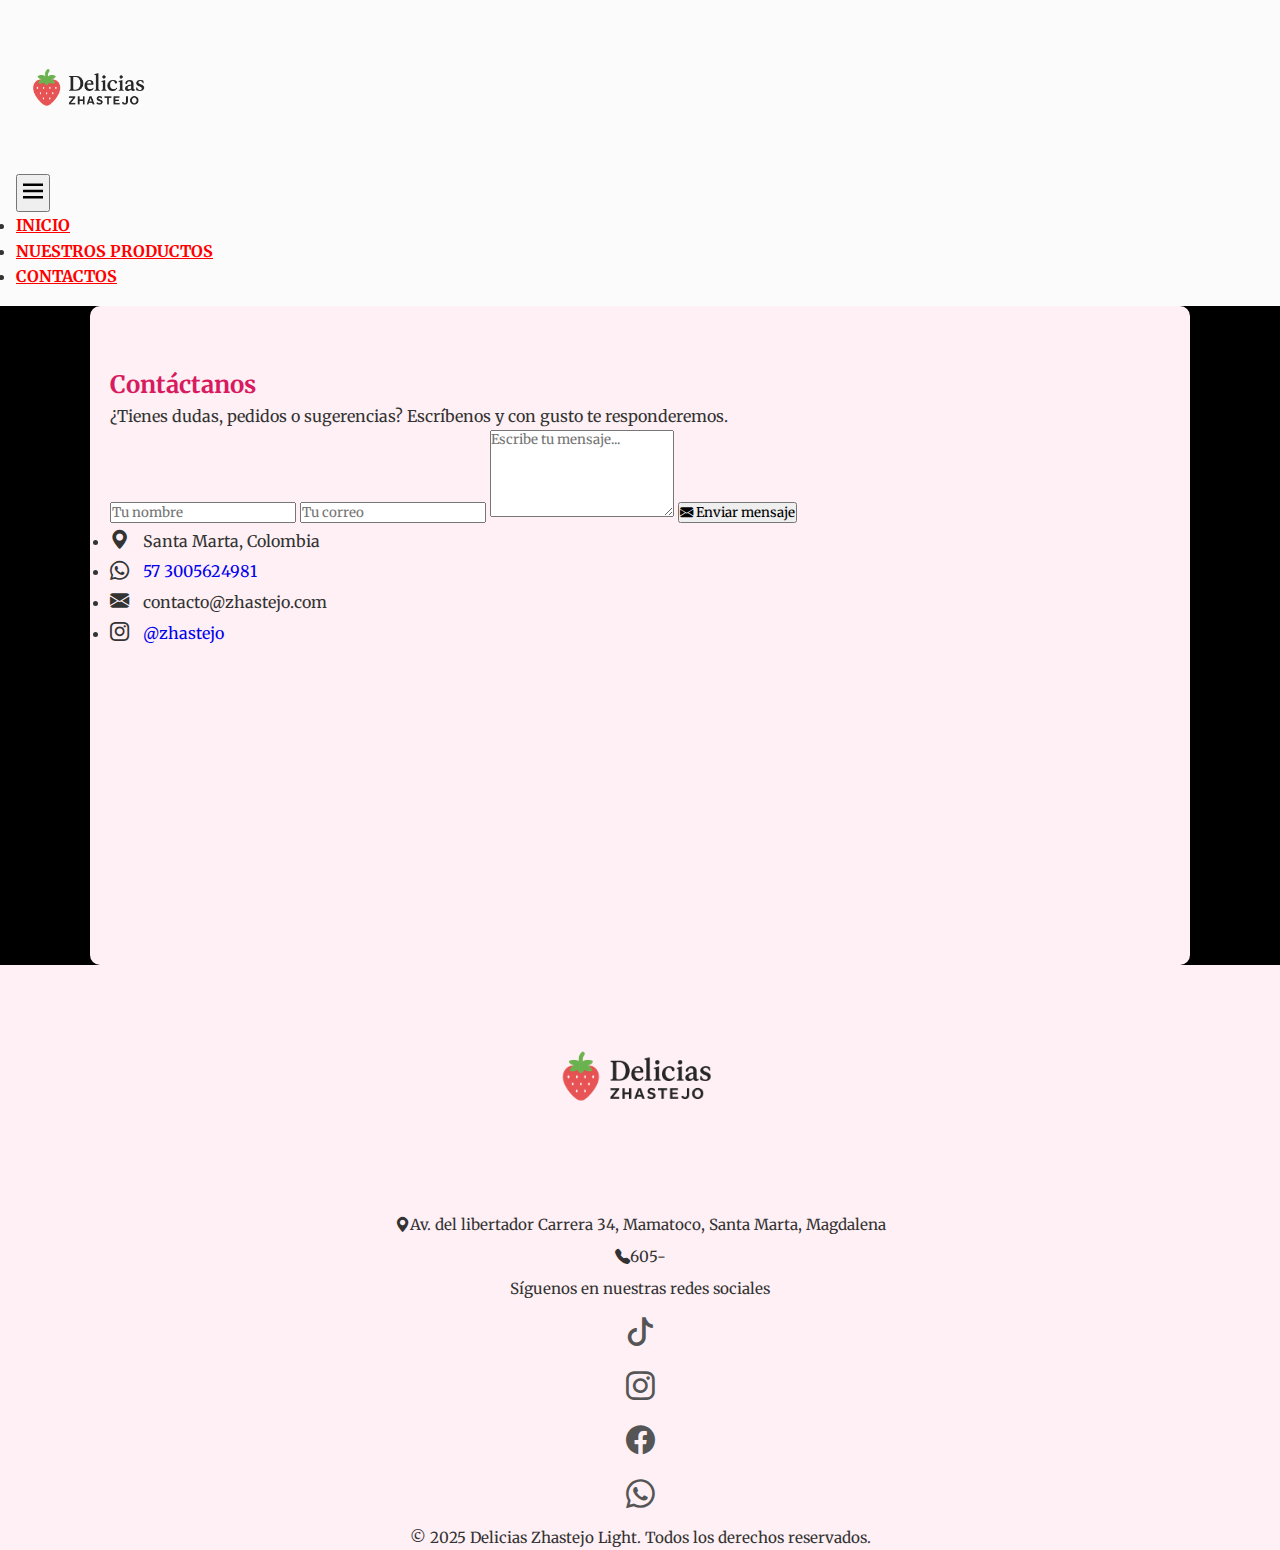
<file: Fresaslight/contactos.html>
<!DOCTYPE html>
<html lang="en">

<head>
  <meta charset="UTF-8" />
  <meta http-equiv="X-UA-Compatible" content="IE=edge" />
  <meta name="viewport" content="width=device-width, initial-scale=1.0" />
  <title>Delicias Zhastejo Light</title>
  <link rel="stylesheet" href="style.css" />
  <link rel="shortcut icon" type="image" href="Imagenes/Logo-zhastejo.png" />
  <link rel="stylesheet" href="https://cdn.jsdelivr.net/npm/bootstrap-icons@1.11.1/font/bootstrap-icons.css">
  <!-- bootstrap links -->
  <link href="https://cdn.jsdelivr.net/npm/bootstrap@5.0.2/dist/css/bootstrap.min.css" rel="stylesheet"
    integrity="sha384-EVSTQN3/azprG1Anm3QDgpJLIm9Nao0Yz1ztcQTwFspd3yD65VohhpuuCOmLASjC" crossorigin="anonymous" />
  <link rel="stylesheet" href="https://maxcdn.bootstrapcdn.com/font-awesome/4.5.0/css/font-awesome.min.css" />
  <!-- bootstrap links -->
  <!-- fonts links -->
  <link rel="preconnect" href="https://fonts.googleapis.com" />
  <link rel="preconnect" href="https://fonts.gstatic.com" crossorigin />
  <link href="https://fonts.googleapis.com/css2?family=Merriweather&display=swap" rel="stylesheet" />
  <!-- fonts links -->
</head>

<body>
  <!-- navbar -->
  <nav class="navbar navbar-expand-lg" id="navbar">
    <div class="container-fluid">
      <div class="d-flex align-items-center">
        <a class="navbar-brand" href="index.html" id="logo"><img src="Imagenes/Logo-zhastejo.png"
            alt="Logo-Cotemag" /></a>
      </div>

      <button class="navbar-toggler" type="button" data-bs-toggle="collapse" data-bs-target="#navbarSupportedContent"
        aria-controls="navbarSupportedContent" aria-expanded="false" aria-label="Toggle navigation">
        <span><img src="./Imagenes/Menu.svg" alt="" width="30px" /></span>
      </button>

      <div class="collapse navbar-collapse" id="navbarSupportedContent">
        <ul class="navbar-nav me-auto mb-2 mb-lg-0">
          <li class="nav-item">
            <a class="nav-link active" aria-current="page" href="index.html">INICIO</a>
          </li>

          <li class="nav-item">
            <a class="nav-link" href="nuestrosproductos.html">NUESTROS PRODUCTOS</a>
          </li>

          <li class="nav-item">
            <a class="nav-link" href="contactos.html">CONTACTOS</a>
          </li>
        </ul>
      </div>
    </div>
  </nav>
  <!-- navbar -->

  
      <!-- contacto -->
      <section class="contact-section my-5" id="contacto">
        <h2 class="text-center mb-4">Contáctanos</h2>
        <p class="text-center mb-4">¿Tienes dudas, pedidos o sugerencias? Escríbenos y con gusto te responderemos.</p>
    
        <div class="row g-4">
          <!-- Formulario -->
          <div class="col-md-6">
            <form action="https://formsubmit.co/TUCORREO@ejemplo.com" method="POST">
              <input type="text" name="nombre" placeholder="Tu nombre" required class="form-control mb-3">
              <input type="email" name="correo" placeholder="Tu correo" required class="form-control mb-3">
              <textarea name="mensaje" placeholder="Escribe tu mensaje..." rows="5" required class="form-control mb-3"></textarea>
              <button type="submit" class="btn btn-primary w-100">
                <i class="bi bi-envelope-fill"></i> Enviar mensaje
              </button>
            </form>
          </div>
    
          <!-- Información de contacto -->
          <div class="col-md-6">
            <ul class="list-unstyled">
              <li class="mb-3">
                <i class="bi bi-geo-alt-fill text-danger"></i> Santa Marta, Colombia
              </li>
              <li class="mb-3">
                <i class="bi bi-whatsapp text-success"></i> 
                <a href="https://wa.me/573005624981" target="_blank">57 3005624981</a>
              </li>
              <li class="mb-3">
                <i class="bi bi-envelope-fill text-primary"></i> contacto@zhastejo.com
              </li>
              <li>
                <i class="bi bi-instagram text-pink"></i> 
                <a href="https://www.instagram.com/zhastejo" target="_blank">@zhastejo</a>
              </li>
            </ul>
    
            <!-- Mapa -->
            <div class="mt-4">
              <iframe
                src="https://www.google.com/maps/embed?pb=!1m18!1m12!1m3!1d3976.6343527496426!2d-74.16949558578043!3d11.247313391978913!2m3!1f0!2f0!3f0!3m2!1i1024!2i768!4f13.1!3m3!1m2!1s0x8ef42dc85f9c1cb7%3A0x5fc69e68cdcf999b!2sCl.%2039%20%26%20Cra.%2034%2C%20Mamatoco%2C%20Santa%20Marta%2C%20Magdalena!5e0!3m2!1ses!2sco!4v1713465469550!5m2!1ses!2sco"
                width="100%" height="250" style="border:0; border-radius: 8px;" allowfullscreen="" loading="lazy"
                referrerpolicy="no-referrer-when-downgrade">
              </iframe>
            </div>
             <!-- Mapa -->

          </div>
        </div>
      </section>
      <!--Contacto-->
      
  

  <!-- footer -->

  <footer id="footer" class="footer mt-auto py-3">
    <div class="container">
        <a href="index.html"><img src="Imagenes/Logo-zhastejo.png" class="img-fluid1" alt="Imagen de footer" /></a>

        <div class="d-flex justify-content-center text-aling-center">
            <ul class="list-unstyled text-center">
                <li class="text-right mt-2">
                    <p><i class="bi bi-geo-alt-fill me-2"></i>Av. del libertador Carrera 34, Mamatoco, Santa Marta,
                        Magdalena</p>
                </li>
                <li class="text-right mt-2">
                    <p><i class="bi bi-telephone-fill me-2"></i>605-</p>
                </li>
            </ul>

        </div>
        <footer class="footer mt-5 py-4">
            <div class="container text-center">
              <p class="mb-2">Síguenos en nuestras redes sociales</p>
              <ul class="list-inline redes-sociales">
                <li class="list-inline-item">
                  <a href="https://www.tiktok.com/@tucuenta" target="_blank" aria-label="TikTok">
                    <i class="bi bi-tiktok"></i>
                  </a>
                </li>
                <li class="list-inline-item">
                  <a href="https://www.instagram.com/tucuenta" target="_blank" aria-label="Instagram">
                    <i class="bi bi-instagram"></i>
                  </a>
                </li>
                <li class="list-inline-item">
                  <a href="https://www.facebook.com/tucuenta" target="_blank" aria-label="Facebook">
                    <i class="bi bi-facebook"></i>
                  </a>
                </li>
                <li class="list-inline-item">
                  <a href="https://wa.me/573005624981" target="_blank" aria-label="WhatsApp">
                    <i class="bi bi-whatsapp"></i>
                  </a>
                </li>
              </ul>
              <p class="mt-3">&copy; 2025 Delicias Zhastejo Light. Todos los derechos reservados.</p>
            </div>
          </footer>
<!-- footer -->
  <!-- footer -->

  <a href="#" class="arrow">
    <i>
      <img src="./Imagenes/up-arrow.png" alt="Flecha hacia arriba" width="50px" />
    </i>
  </a>
  


  <script src="script.js"></script>

  <script src="https://cdn.jsdelivr.net/npm/bootstrap@5.0.2/dist/js/bootstrap.bundle.min.js"
    integrity="sha384-MrcW6ZMFYlzcLA8Nl+NtUVF0sA7MsXsP1UyJoMp4YLEuNSfAP+JcXn/tWtIaxVXM"
    crossorigin="anonymous"></script>

    <script>
      // Detecta el desplazamiento de la página
  window.addEventListener('scroll', function() {
    const arrow = document.querySelector('.arrow');
    
    // Si la página ha sido desplazada hacia abajo más de 200px, muestra la flecha
    if (window.scrollY > 200) {
      arrow.classList.add('visible');
    } else {
      arrow.classList.remove('visible');
    }
  });
  
  // Desplazamiento suave al hacer clic
  document.querySelector('.arrow').addEventListener('click', function(e) {
    e.preventDefault(); // Previene la acción predeterminada del enlace
    window.scrollTo({
      top: 0,  // Se desplazará al inicio de la página
      behavior: 'smooth' // Desplazamiento suave
    });
  });
      </script>

</body>

</html>
</file>
<file: Fresaslight/style.css>
/* Reset básico y fuentes */
* {
    margin: 0;
    padding: 0;
    box-sizing: border-box;
    font-family: 'Merriweather', serif;
  }
  
  body {
    line-height: 1.6;
    color: #333;
    background-color: #000000;
  }
  
  /* Navbar */
  #navbar {
    background-color: #fbfbfb;
    padding: 1rem;
  }
  
  #navbar .nav-link {
    color: red;
    font-weight: bold;
    transition: color 0.3s;
  }
  
  #navbar .nav-link:hover {
    color: green;
  }
  
  #logo img {
    height: 150px;
  }

  #logo img:hover{
    transform: scale(1.08);
  }
  
  /* Carousel */
  .imagen-portada {
    width: 100%;
    height: 500px;
    display: flex;
    justify-content: center;
    align-items: center;
    overflow: hidden;
    background-color: #fff;
  }
  
  .imagen-portada img {
    height: 80%; /* Imagen más pequeña por defecto */
    width: auto;
    object-fit: contain;
    transition: transform 0.4s ease; /* Efecto suave */
  }
  
  .imagen-portada img:hover {
    transform: scale(1.06); 
  }
  
  @media (max-width: 768px) {
    .imagen-portada {
      height: 300px;
    }
  
    .imagen-portada img {
      height: 75%;
    }
  }
  /* Carousel */


  /* Sobre Nosotros */
  .container-nosotros {
    display: flex;
    flex-direction: column;
    align-items: center;
    padding: 1.5rem;
    gap: 1.5rem;
  }

  .texto {
    flex: 1;
    max-width: 550px;
    text-align: justify;
  }

  .imagen img {
    width: 100%;
    max-width: 250px;
    border-radius: 12px;
    box-shadow: 0 0 10px rgba(0,0,0,0.08);
  }

  .imagen img:hover{
    transform: scale(1.01);
  }

  @media (min-width: 768px) {
    .container-nosotros {
      flex-direction: row;
      justify-content: center;
      align-items: center;
      gap: 1rem; /* Menos espacio entre texto e imagen */
    }

    .texto {
      padding-right: 1rem;
    }
  }
/* Sobre nosotros */

  /* Productos */
  .producto {
    text-align: center;
    padding: 10px;
    border-radius: 12px;
    background: #fff8fa;
    box-shadow: 0 0 10px rgba(0, 0, 0, 0.06);
    transition: transform 0.3s ease;
  }

  .producto:hover {
    transform: scale(1.03);
  }

  .producto img {
    width: 100%;
    height: auto;
    max-height: 300px;
    object-fit: contain;
    border-radius: 10px;
    margin-bottom: 10px;
  }

  .producto p {
    font-weight: 500;
    color: #d81b60;
  }
 /* Productos */

  
  /* Footer */
  .footer {
    background-color: #858585a1;
    color: white;
    text-align: center;
  }
  
  .footer .img-fluid1 {
    max-width: 200px;
    margin: 1rem auto;
  }

  .footer .img-fluid1:hover{
    transform: scale(1.05);
  }
  
  .footer ul {
    list-style: none;
    padding: 0;
  }
  
  .footer ul li {
    margin: 0.5rem 1rem;
  }
  
  .footer {
    background-color: #fff0f5;
    color: #333;
  }

  .footer .redes-sociales a i {
    font-size: 1.8rem;
    margin: 0 12px;
    color: #555;
   /* transition: transform 0.3s ease, color 0.3s ease;*/
  }

  .footer .redes-sociales a:hover i {
    color: #d81b60; /* Cambia este color a tu color de marca si deseas */
  }

  .footer p {
    margin-bottom: 0;
    font-size: 0.95rem;
  }

  @media (max-width: 576px) {
    .footer .redes-sociales a i {
      font-size: 1.5rem;
      margin: 0 8px;
    }
  }
  
  
  .footer .copyright {
    font-size: 0.9rem;
    margin-top: 1rem;
  }
  
  /* Botón hacia arriba */
  .arrow {
    position: fixed;
    bottom: 20px;  /* Coloca la flecha en la parte inferior */
    right: 20px;   /* La coloca a la derecha */
    background-color: #fff;  /* Fondo blanco para la flecha */
    border-radius: 50%; /* Hace que el fondo sea redondeado */
    padding: 10px;
    box-shadow: 0 4px 6px rgba(0, 0, 0, 0.1);  /* Agrega una sombra sutil */
    transition: transform 0.3s ease, opacity 0.3s ease; /* Animación de opacidad */
    opacity: 0; /* Inicialmente invisible */
    pointer-events: none; /* No interactúa con el ratón hasta que aparezca */
  }
  
  .arrow.visible {
    opacity: 1; /* Hace la flecha visible */
    pointer-events: all; /* Permite la interacción con el ratón cuando es visible */
  }
  
  .arrow:hover {
    transform: scale(1.1); /* Aumenta un poco el tamaño al pasar el mouse */
  }
  
  .arrow img {
    display: block;
    margin: 0 auto; /* Centra la flecha dentro del contenedor */
  }
  
  
  /* Responsive */
  @media screen and (max-width: 768px) {
    .nosotros .col-6 {
      flex: 0 0 100%;
      max-width: 100%;
      margin-bottom: 1rem;
    }
  
    .carousel-inner img {
      height: 300px;
    }
  
    .event img {
      height: 200px;
    }
  
    .footer .img-fluid1 {
      max-width: 150px;
    }
  }

  /*index fin*/

  /*productos*/
  .producto-card {
    border-radius: 10px;
  }
  .producto-card img {
    height: 250px;
    object-fit: contain;
    padding: 10px;
    background-color: #fff;
    border-radius: 10px;
    transition: none;
  }

  .producto-card button {
    margin-top: 10px;
    transition: all 0.3s ease;
  }
  
  .promo-card {
    animation: pulsar 1.5s infinite; /* Activa la animación de palpitación de forma predeterminada */
    transition: box-shadow 0.3s ease;
  }

  /* Animación de palpitación */
  @keyframes pulsar {
    0% {
      transform: scale(1); /* Tamaño normal */
    }
    50% {
      transform: scale(1.05); /* Aumenta un poco el tamaño */
    }
    100% {
      transform: scale(1); /* Vuelve al tamaño original */
    }
  }

  /* Puedes agregar una sombra o cualquier estilo adicional si lo deseas */
  .promo-card {
    box-shadow: 0 8px 16px rgba(0, 0, 0, 0.1);
  }

  @media (max-width: 576px) {
    .producto-card img {
      height: 200px;
    }
  }
  /*productos*/

  /*Contacto*/
   .contact-section {
      background-color: #fff0f5;
      padding: 60px 20px;
      border-radius: 10px;
      max-width: 1100px;
      margin: auto;
    }
    .contact-section h2 {
      color: #d81b60;
    }
    .contact-section ul li i {
      font-size: 1.2rem;
      margin-right: 10px;
    }
    .contact-section a {
      text-decoration: none;
    }
  /*Contacto*/
</file>
